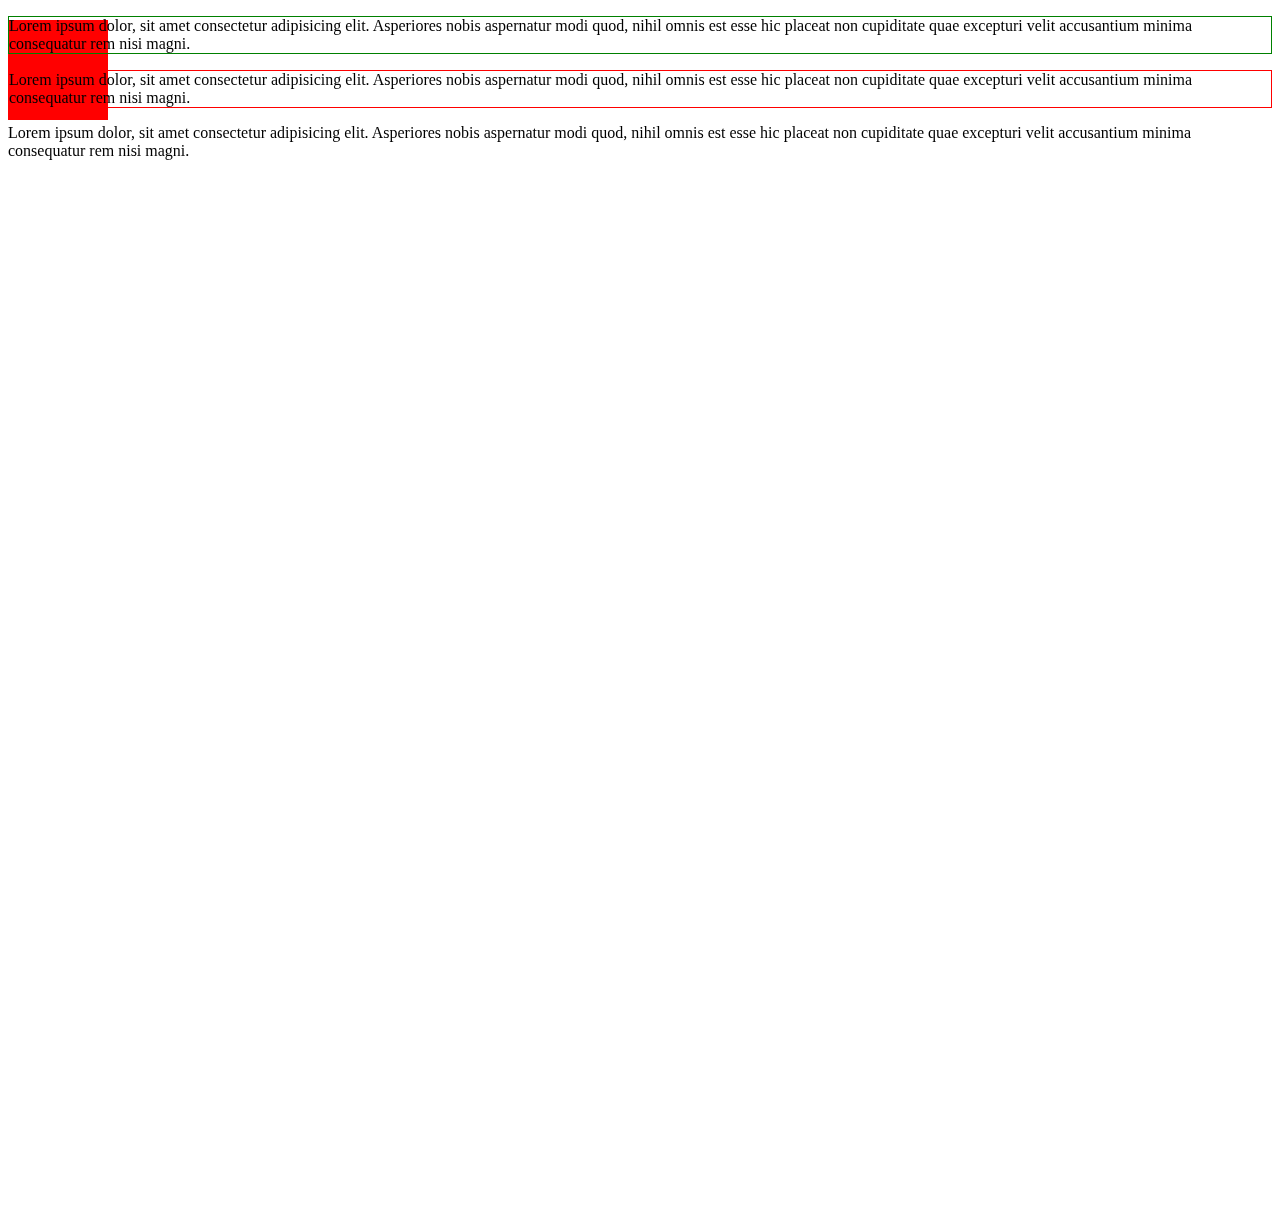
<file: index.html>
<!DOCTYPE html>
<html>
  <head>
    <title>Week 6 CSS 3</title>
    <link rel="stylesheet" href="style/style.css" />
  </head>
  <body>
    <p class="para2">
      Lorem ipsum dolor, sit amet consectetur adipisicing elit. Asperiores nobis
      aspernatur modi quod, nihil omnis est esse hic placeat non cupiditate quae
      excepturi velit accusantium minima consequatur rem nisi magni.
    </p>
    <p class="para">
      Lorem ipsum dolor, sit amet consectetur adipisicing elit. Asperiores nobis
      aspernatur modi quod, nihil omnis est esse hic placeat non cupiditate quae
      excepturi velit accusantium minima consequatur rem nisi magni.
    </p>
    <p>
      Lorem ipsum dolor, sit amet consectetur adipisicing elit. Asperiores nobis
      aspernatur modi quod, nihil omnis est esse hic placeat non cupiditate quae
      excepturi velit accusantium minima consequatur rem nisi magni.
    </p>

    <div class="fixed"></div>

    <!-- <div class="parent">
            <div class="box-absolute"></div>
    </div> -->

    <!-- <form action="example.php" method="post">
      <div>
        <label for="name" class="title">Email:</label>
        <input type="text" id="name" name="name" />
      </div>
      <div>
        <label for="email" class="title">Password:</label>
        <input type="email" id="email" name="email" />
      </div>
      <div>
        <input type="submit" title="warning" value="Register" id="submit" />
      </div>
    </form> -->

    <!-- <input type="text"> -->

    <!-- <table class="one">
      <tr>
        <td>1</td>
        <td>2</td>
      </tr>
      <tr>
        <td>3</td>
        <td></td>
      </tr>
    </table> -->

    <!-- <ul>
      <li class="alpha">
        Lorem ipsum dolor sit amet consectetur adipisicing elit. Dolorem dolore
        accusamus esse optio amet aspernatur, facilis assumenda unde dolor
        voluptas nam, doloribus saepe inventore. Provident ad a aliquid ipsam
        odit.Deleniti molestiae soluta vitae unde cum molestias ea et earum
        perspiciatis commodi minus temporibus provident rem saepe aliquid maxime
        quasi doloremque qui sequi minima adipisci doloribus, reprehenderit
        quia. Dicta, id!
      </li>
      <li>
        Lorem ipsum dolor sit amet consectetur adipisicing elit. Dolorem dolore
        accusamus esse optio amet aspernatur, facilis assumenda unde dolor
        voluptas nam, doloribus saepe inventore. Provident ad a aliquid ipsam
        odit.Deleniti molestiae soluta vitae unde cum molestias ea et earum
        perspiciatis commodi minus temporibus provident rem saepe aliquid maxime
        quasi doloremque qui sequi minima adipisci doloribus, reprehenderit
        quia. Dicta, id!
      </li>
      <li>
        Lorem ipsum dolor sit amet consectetur adipisicing elit. Dolorem dolore
        accusamus esse optio amet aspernatur, facilis assumenda unde dolor
        voluptas nam, doloribus saepe inventore. Provident ad a aliquid ipsam
        odit.Deleniti molestiae soluta vitae unde cum molestias ea et earum
        perspiciatis commodi minus temporibus provident rem saepe aliquid maxime
        quasi doloremque qui sequi minima adipisci doloribus, reprehenderit
        quia. Dicta, id!
      </li>
      <li>
        Lorem ipsum dolor sit amet consectetur adipisicing elit. Dolorem dolore
        accusamus esse optio amet aspernatur, facilis assumenda unde dolor
        voluptas nam, doloribus saepe inventore. Provident ad a aliquid ipsam
        odit.Deleniti molestiae soluta vitae unde cum molestias ea et earum
        perspiciatis commodi minus temporibus provident rem saepe aliquid maxime
        quasi doloremque qui sequi minima adipisci doloribus, reprehenderit
        quia. Dicta, id!
      </li>
      <li>
        Lorem ipsum dolor sit amet consectetur adipisicing elit. Dolorem dolore
        accusamus esse optio amet aspernatur, facilis assumenda unde dolor
        voluptas nam, doloribus saepe inventore. Provident ad a aliquid ipsam
        odit.Deleniti molestiae soluta vitae unde cum molestias ea et earum
        perspiciatis commodi minus temporibus provident rem saepe aliquid maxime
        quasi doloremque qui sequi minima adipisci doloribus, reprehenderit
        quia. Dicta, id!
      </li>
    </ul> -->
    <!-- <div class="border-radius"></div> -->
    <!-- <div class="box-shadow"></div> -->

    <!-- <div class="border-image"></div> -->

    <!-- <a href="www.google.com">Google</a>
        <a href="www.yahoo.com">yahoo</a>
        <b>Bold</b>

        <p>Lorem, ipsum dolor.</p>
        <p>Lorem, ipsum dolor.</p> -->

    <!-- <span>Lorem ipsum dolor sit amet. Lorem, ipsum dolor.</span>
        <p class="d-inline-block d-none">This is the display none</p>
        <p class="d-inline-block">Lorem, ipsum dolor.</p> -->
  </body>
</html>
</file>
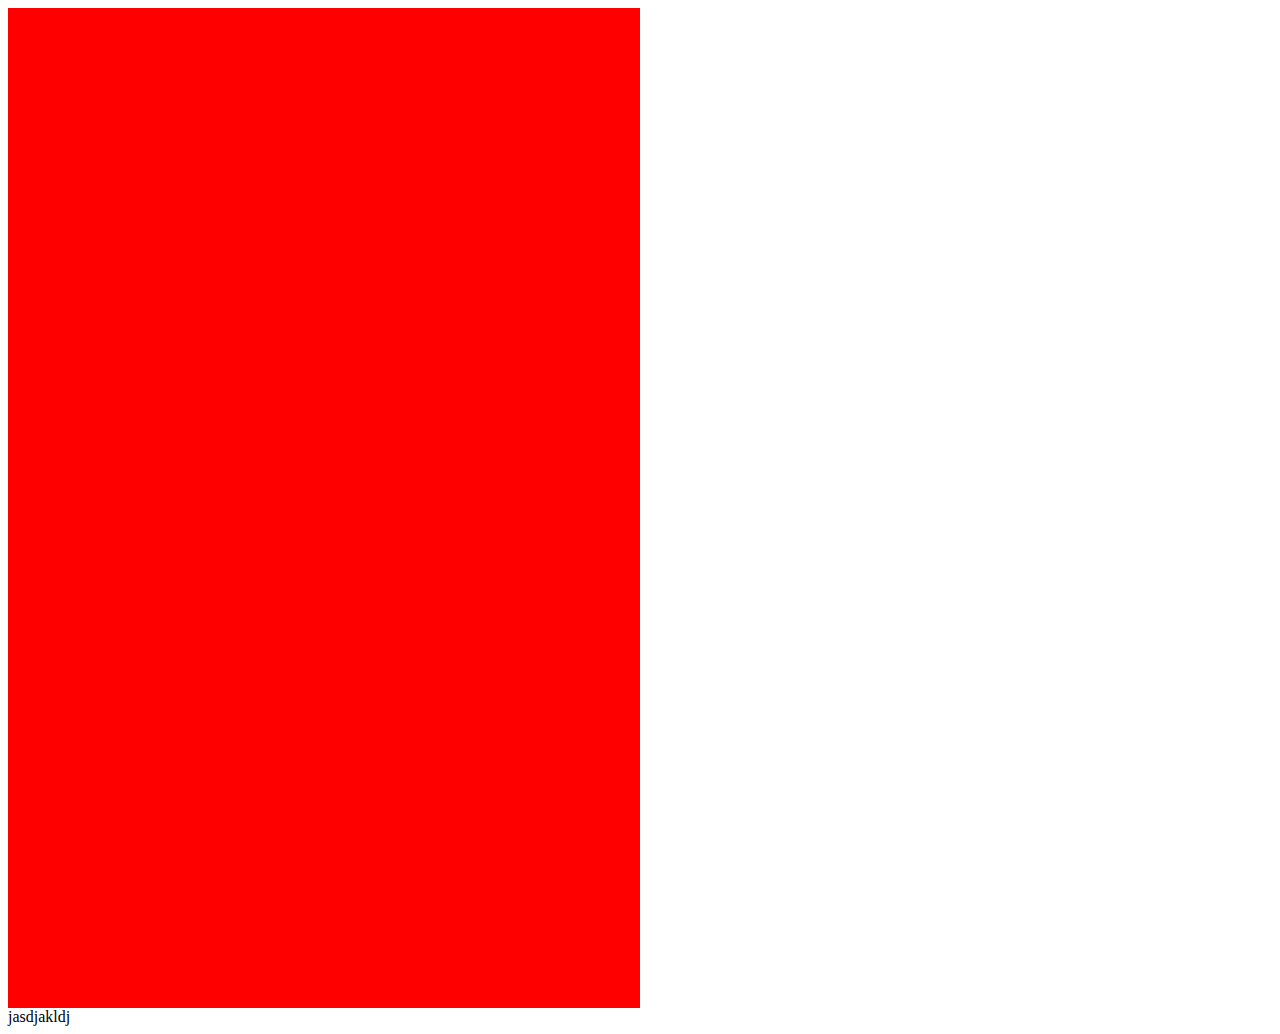
<file: float.html>
<!DOCTYPE html>
<html lang="en">
  <head>
    <meta charset="UTF-8" />
    <meta name="viewport" content="width=device-width, initial-scale=1.0" />
    <meta http-equiv="X-UA-Compatible" content="ie=edge" />
    <title>Float</title>
    <link rel="stylesheet" href="style/float.css" />
  </head>
  <body>

    <div class="fixed-box"></div>
    <div class="fixed-box"></div>
    <div class="fixed-box"></div>
    <div class="fixed-box"></div>
    <div class="fixed-box"></div>

    <!-- <img src="image/me.jpg" alt="me" />
    <p>
      Lorem ipsum dolor sit amet consectetur adipisicing elit. Animi,
      dignissimos hic similique dolorem delectus exercitationem minima, ipsam
      commodi numquam ullam voluptatem rerum nam repudiandae tempora quisquam
      eligendi sed repellendus maiores?
    </p>
    <p class="clear">
      Lorem ipsum dolor sit amet consectetur adipisicing elit. Nemo et aliquid
      quis harum iste ratione nam eaque repellat accusantium minus similique
      unde perferendis quas debitis illum, esse tempore blanditiis consectetur!
    </p> -->
    <!-- <div class="container clearfix">
      <div class="box1 box"></div>
      <div class="box2 box"></div>
      <div class="box3 box"></div>
    </div> -->
    <!-- <img src="image/me.jpg" alt="me" />
    <p>
      Lorem, ipsum dolor sit amet consectetur adipisicing elit. Distinctio,
      maiores reiciendis. Iusto quod quam asperiores? Dignissimos qui commodi
      quae voluptate perspiciatis, repudiandae excepturi quis error? Hic, magni
      at. Tenetur, et. Iste nam dolore id itaque! Quas provident assumenda
      quibusdam, facere debitis deserunt in laborum est libero alias dicta
      eligendi minus vero, sapiente architecto culpa earum iure error ipsam?
      Corporis, ea. Provident ex itaque tempore natus perspiciatis iste mollitia
      explicabo corrupti aliquam exercitationem, molestiae assumenda dignissimos
      doloribus non illum, fuga maiores? Iste neque eveniet blanditiis error
      mollitia repudiandae rem, dolores perferendis! Veniam, eos eligendi nobis
      culpa facere fuga dicta nihil animi est consequuntur repellendus. Fuga qui
      cupiditate ab sapiente distinctio corporis. Consequuntur, animi! Aliquam
      voluptate sapiente animi libero amet esse fugit.
    </p> -->
    jasdjakldj
  </body>
</html>
</file>
<file: style/style.css>
body {
    height: 1200px
}
.para {
    position: relative;
    border: 1px solid red;
}

.para2 {
    position: relative;
    border: 1px solid green;
}

.parent {
    width: 500px;
    height: 500px;
    border: 1px solid blue;
    /* position: relative; */
}

.fixed {
    width: 100px;
    height: 100px;
    background: red;
    position: fixed;
    top: 20px;
    z-index: -10;
}

.box-absolute {
    width: 100px;
    height: 100px;
    background: red;
    position: absolute;
    right: 0;
}
/* .title {
    float: left;
    width: 100px;
    padding-right: 10px;
}

div {
    margin: 5px;
}

#submit {
    cursor: pointer;
} */

/* input {
    font-size: 120%;
    color: #5a5854;
    background-color: #f2f2f2;
    border: 1px solid #bdbdbd;
    border-radius: 5px;
    height: 100px;
    padding: 5px 5px 5px 30px;
    display: block;
    margin-bottom: 10px;
    background-image: url("../image/me small.jpg");
    background-repeat: no-repeat;
    background-position: 5px center;
}

input:hover {
    background-color: red;
    border: 1px solid #b1e1e4;
} */

/* .one {
    empty-cells: show;
    border-spacing: 20px;
    border-collapse: collapse;
}
td {
    border: 1px solid red;
} */

/* ul {
    list-style-position: inside;
} */

/* ul {
    list-style-image: url("../image/me small.jpg"); 
} */

/* .alpha {
    list-style-type: lower-alpha
} */

/* .border-radius {
    width: 50vw;
    height: 50vw;
    margin: auto;
    background: red;
    border-radius: 100%; 
} */

/* .box-shadow {
    width: 100px;
    height: 100px;
    margin: auto;
    background: red;
    box-shadow: -50px -5px 20px black;
} */

/* .border-image {
    width: 100px;
    height: 100px;
    margin: auto;
    border: 20px solid;
    border-image: url("../image/me.jpg") 150 repeat;
} */

/* span {
    background: red;
}

.d-inline-block {
    display: inline-block;
    background: green;
    color: white
}

.d-none {
    display: none;
    visibility: hidden;
} */
</file>
<file: style/float.css>
.fixed-box {
    width: 50%;
    height: 200px;
    background: red;
}

/* img {
    float: right;
    width: 300px;
}

.clear {
    clear: both;
} */

/* .container {
    border: 1px solid red;
    padding: 10px;
}


.box {
    width: 20vw;
    height: 20vw;
}

.box1 {
    background: red;
    float: left;
}

.box2 {
    float: left;
    background: black;
}

.box3 {
    float: left;
    background: green;
}

.container > div{
    background: yellow;
}

.clearfix::after{
    content: "";
    display: block;
    clear: both;
} */

/* .clear {
    clear: both;
} */
/* img {
    width: 200px;
    float: left;
}

p {
    border: 1px solid red;
} */
</file>
